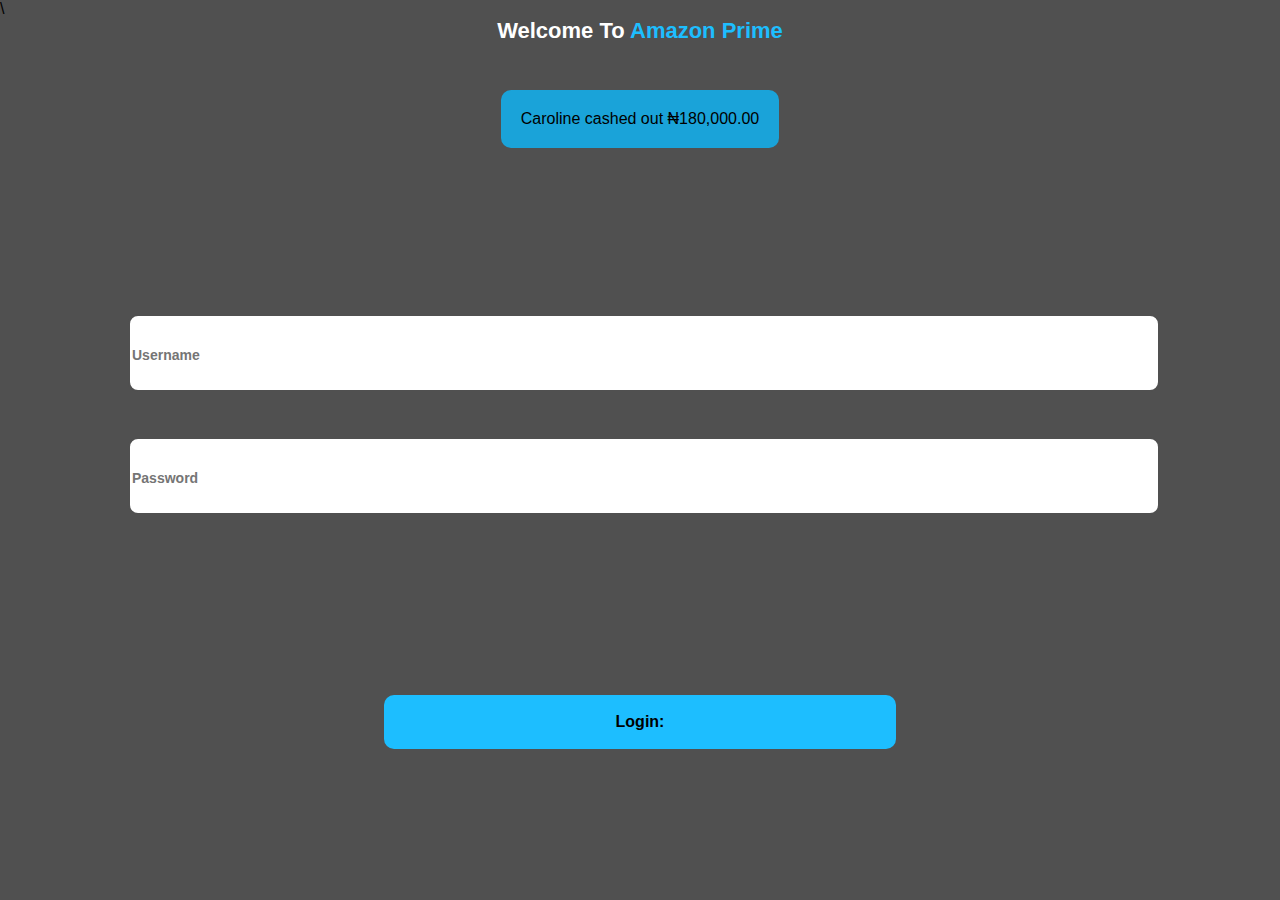
<file: index.html>
<!DOCTYPE html>
<html lang="en">
<head>
    <meta charset="UTF-8">
    <meta name="viewport" content="width=device-width, initial-scale=1.0">\
    <link rel="stylesheet" href="index.css">
    <title>Amazon Prime</title>
</head>
<body>
    
    <div style="display: flex; justify-content: center; width: 100vw;">
    <div id="notification" class="notification">Olivia cashed out ₦156,000.00</div> 
    </div>
    <center><h1 style="font-size: 22px; color: white;">Welcome To <span style="color: #1DBEFF;">Amazon Prime</span></h1></center>
    <form id="login-form" action="dashboard.html">
        <input placeholder="Username" type="text" id="username" class="info" required minlength="3" name="username">
        <input placeholder="Password" type="password" id="password" class="info" required minlength="7" name="password">
        <button id="enterApp" >Login: </button>
    </form>
    <script src="index.js">
        
    </script>
    <!-- <script>
    const passwordInput = document.getElementById('token');
        const checkPasswordBtn = document.getElementById('enterApp');
        const login_form = document.getElementById('login-form')
        checkPasswordBtn.addEventListener('click', (e) => {
            if(login_form.checkValidity()){
                e.preventDefault();
        const password = passwordInput.value.trim();

        if (password === 'QRC070649') {
            window.location.href = 'dashboard.html'
        } else {
            alert('Invalid password. Please try again.');
        }
            }
        
        });
    </script> -->
</body>
</html>
</file>
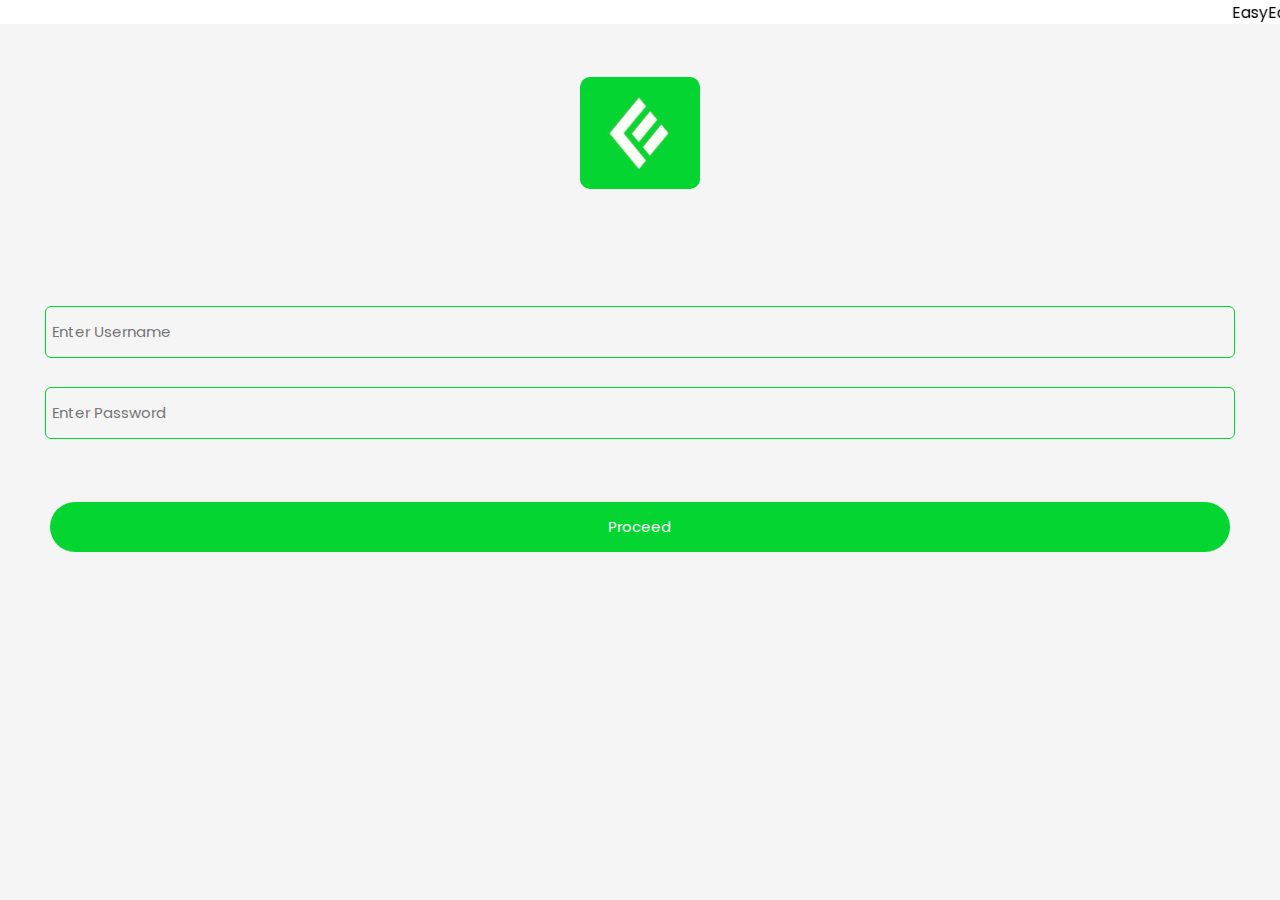
<file: easyEarn/index.html>
<!DOCTYPE html>
<html>
<head>
  <meta charset="UTF-8">
  <meta name="viewport" content="width=device-width, initial-scale=1">
  <link href="https://fonts.googleapis.com/css2?family=Poppins:wght@700&display=swap" rel="stylesheet">
  <title></title>
</head>
<style>
  body {
   font-family: 'Poppins', sans-serif;
   background: #F5F5F5;
   margin: 0 auto;
  }
  img {
    margin-top: 53px;
    width: 120px;
    border-radius: 10px;
  }
  .content {
    padding: 19px;
  }
  input {
    width: 95%;
    height: 48px;
    font-size: 15px;
    margin-top: 16px;
    padding-left: 6px;
    border-radius: 6px;
    font-family: 'Poppins', sans-serif;
    margin-bottom: 13px;
    background: transparent;
    border: 1px solid #04D531;
  }
  button {
    background: #04D531;
    height: 50px;
    font-size: 15px;
    font-family: 'Poppins', sans-serif;
    color: #fff;
    width: 95%;
    border: none;
    margin-top: 50px;
    border-radius: 50px;
    
  }
  .maq {
    background: #fff;
    width: 100%;
    padding-top: px;
    height: 24px;
  }
</style>
<body>
  <form action="next.html">
  <div class="maq">
    <marquee behavior="left" direction="left">EasyEarn Application is fully updated login to proceed</marquee>
  </div>
  <center>
    
<img src="easy.jpeg" alt="easy.jpeg">
<div class="content">
  <br>
  <br>
  <br>
  <input type="text" placeholder="Enter Username" required>
  <input type="password" placeholder="Enter Password" required>
  <button>Proceed</button>
  </form>
</body>

</html>
</file>
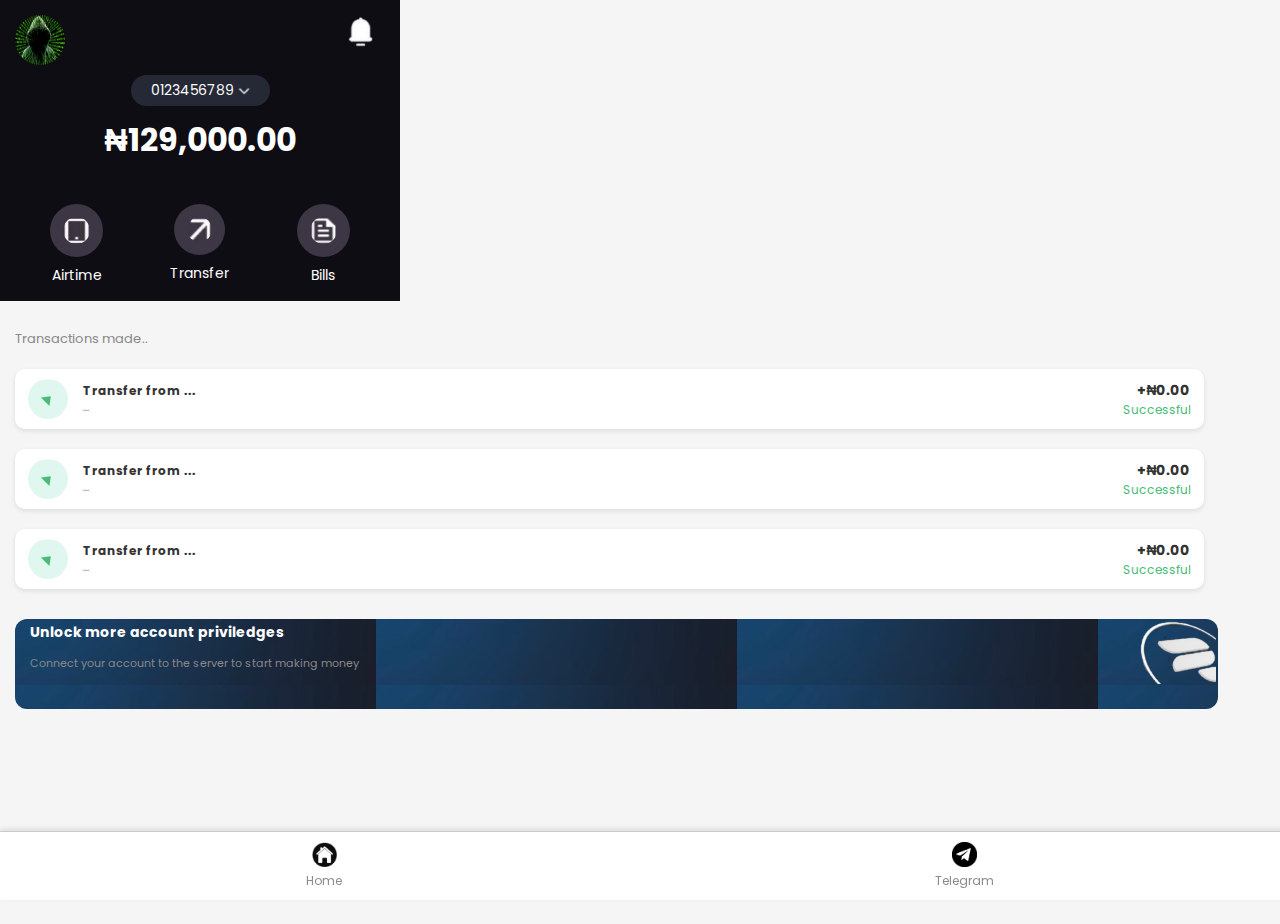
<file: easyEarn/next.html>
<!DOCTYPE html>
<html lang="en">
<head>
    <meta charset="UTF-8">
    <meta name="viewport" content="width=device-width, initial-scale=1.0">
    <link href="https://fonts.googleapis.com/css2?family=Poppins:wght@700&display=swap" rel="stylesheet">
    <title></title>
    <style>
        body {
            margin: 0;
            padding: 0;
            color: white;
            font-family: 'Poppins', sans-serif;
            background: #F5F5F5;
            justify-content: center;
            align-items: center;
        }

        .container {
            text-align: center;
            width: 100%;
            max-width: 400px; 
            padding: 15px;
            background: #0E0D14;
            box-sizing: border-box;
        }

        .top-row {
            display: flex;
            justify-content: space-between;
            align-items: center;
            margin-bottom: 10px;
        }

        .profile-pic, .notification-icon {
            width: 50px;
            height: 50px;
            border-radius: 50%;
        }

        .account-number {
            background-color: #252835;
            padding: 5px 20px;
            border-radius: 20px;
            display: inline-block;
            margin-bottom: 10px;
            color: white;
            font-size: 14px;
        }

        .balance {
            font-size: 32px;
            font-weight: bold;
            margin-bottom: 40px;
        }

        .actions {
            display: flex;
            justify-content: space-around;
        }

        .action-button {
            text-align: center;
            flex-grow: 1;
            max-width: 100px;
        }

        .action-button img {
            width: 27px;
            height: 27px;
            background-color: #3D3645;
            padding: 13px;
            border-radius: 50%;
            margin-bottom: 1px;
        }

        .action-button span {
            display: block;
            color: white;
            font-size: 14px;
        }

        .action-button img:hover {
            background-color: #454545;
        }
        .profile-pic img {
          width: 50px;
          border-radius: 50%;
          height: 50px;
        }
        .notification-icon img {
          width: 27px;
        }
        .but {
          padding: 15px;
        }
      .transaction-container {
        background-color: #ffffff;
        border-radius: 10px;
        margin-top: 20px;
        display: flex;
        align-items: center;
        padding: 10px 13px;
        width: 93%;
        box-shadow: 0px 2px 5px rgba(0, 0, 0, 0.1);
      }
      
      .icon-container {
        display: flex;
        justify-content: center;
        align-items: center;
        background-color: #e0f7ef;
        border-radius: 50%;
        width: 40px;
        height: 40px;
        margin-right: 15px;
      }
      
      .icon-arrow {
        width: 0;
        height: 0;
        border-left: 8px solid #48bb78;
        border-top: 6px solid transparent;
        border-bottom: 6px solid transparent;
        transform: rotate(-45deg);
      }
      
      .transaction-info {
        flex-grow: 1;
      }
      
      .transaction-title {
        font-size: 12px;
        font-weight: bold;
        color: #333333;
      }
      
      .transaction-date {
        font-size: 10px;
        color: #888888;
      }
      
      .transaction-amount {
        text-align: right;
      }
      
      .amount {
        font-size: 14px;
        font-weight: bold;
        color: #333333;
      }
      
      .status {
        font-size: 12px;
        color: #48bb78;
      }
      .oth {
        width: 95%;
        margin-top: 30px;
        padding-left: 15px;
        color: #fff;
        height: 90px;
        border-radius: 12px;
        background: url("back.jpeg")
      }
      
              .bottom-nav {
                display: flex;
                justify-content: space-around;
                width: 100%;
                background-color: #fff;
                position: fixed;
                bottom: 0;
                border-top: 1px solid #ccc;
                left: 0;
              }
    .bottom-nav {
      position: fixed;
      bottom: 0;
      left: 0;
      padding: 10px;
      right: 0;
      background-color: #fff;
      display: flex;
      justify-content: space-around;
      box-shadow: 0 -2px 5px rgba(0, 0, 0, 0.1);
      z-index: 1000;
    }
    
    .bottom-nav a {
      color: #8a8a8a;
      text-decoration: none;
      font-size: 12px;
      display: flex;
      flex-direction: column;
      align-items: center;
    }
    
    .bottom-nav a.active {
      color: #7e57c2;
    }
    
    .bottom-nav img {
      margin-bottom: 5px;
    }
    </style>
</head>
<body>

    <div class="container">
        <div class="top-row">
            <div class="profile-pic"><img src="ma.jpeg" alt="IMG_5281.jpeg"></div>
            <div class="notification-icon" onclick="myImg()"><img src="bell.png" alt="bell.png"></div>
        </div>
        <div class="account-number">0123456789 <img src="col.jpeg" alt="col.jpeg" style="width: 12px;"></div>
        <div class="balance">₦129,000.00</div>
        <div class="actions">
            <div class="action-button" onclick="myOp()">
                <img src="air.jpeg" alt="Airtime">
                <span>Airtime</span>
            </div>
            <div class="action-button" onclick="myOpp()">
                <img src="zend.jpeg" alt="Transfer" style="width: 25px; height: 25px;">
                <span>Transfer</span>
            </div>
            <div class="action-button" onclick="myOp()">
                <img src="bis.jpeg" alt="Bills">
                <span>Bills</span>
            </div>
        </div>
    </div>
<div class="but">
<p style="color: #888888; font-size: 13px;">Transactions made..</p>

    <div id="transactions">
      <div class="transaction-container">
        <div class="icon-container">
          <div class="icon-arrow"></div>
        </div>
        <div class="transaction-info">
          <div class="transaction-title" id="name1">Transfer from ...</div>
          <div class="transaction-date" id="date1">...</div>
        </div>
        <div class="transaction-amount">
          <div class="amount" id="amount1">+₦0.00</div>
          <div class="status">Successful</div>
        </div>
      </div>

      <div class="transaction-container">
        <div class="icon-container">
          <div class="icon-arrow"></div>
        </div>
        <div class="transaction-info">
          <div class="transaction-title" id="name2">Transfer from ...</div>
          <div class="transaction-date" id="date2">...</div>
        </div>
        <div class="transaction-amount">
          <div class="amount" id="amount2">+₦0.00</div>
          <div class="status">Successful</div>
        </div>
      </div>

      <div class="transaction-container">
        <div class="icon-container">
          <div class="icon-arrow"></div>
        </div>
        <div class="transaction-info">
          <div class="transaction-title" id="name3">Transfer from ...</div>
          <div class="transaction-date" id="date3">...</div>
        </div>
        <div class="transaction-amount">
          <div class="amount" id="amount3">+₦0.00</div>
          <div class="status">Successful</div>
        </div>
      </div>
    <div class="oth">
    <strong style="font-size: 14px;">Unlock more account priviledges</strong>
    <img src="back1.png" alt="back1.png" style="width: 80px; float: right; margin-top: 2px; margin-right: 2px;">
    <p style="font-size: 11px; color: #888888;">Connect your account to the server to start making money</p>
    </div>
    <br>
    <br>
    <br><br>    <br>
        <br>
        <br><br>
    <div class="bottom-nav">
        <a href="#">
          <img src="ehom.png" alt="Home" style="width: 25px;">Home</a>
        <a href="https://t.me/opaybeta1">
         <img src="telhom.png" alt="Home" style="width: 25px;">Telegram</a>
    </div>

      <script>
        function getRandomDate() {
          const start = new Date(2024, 0, 1); 
          const end = new Date(2024, 7, 31); 
          const date = new Date(start.getTime() + Math.random() * (end.getTime() - start.getTime()));
          const options = { month: 'long', day: 'numeric', year: 'numeric', hour: '2-digit', minute: '2-digit' };
          return date.toLocaleDateString('en-US', options);
        }

        function getRandomAmount() {
          const amount = (Math.floor(Math.random() * 100000) + 1000).toLocaleString('en-US');
          return `+₦${amount}.00`;
        }

        function getRandomName() {
          const names = [
                "Adebayo", "Adenike", "Chinonso", "Chukwudi", "Emeka", "Ezinne", "Funmilayo", "Ifeanyi",
                "Kehinde", "Ngozi", "Obinna", "Olumide", "Suleiman", "Titilayo", "Uchechukwu", "Yewande",
                "Zainab", "Yetunde", "Tunde", "Okafor", "Ikpe", "Musa",
            ];
          const randomIndex = Math.floor(Math.random() * names.length);
          return `Transfer from ${names[randomIndex]}...`;
        }

        function updateTransactions() {
          document.getElementById('name1').innerText = getRandomName();
          document.getElementById('date1').innerText = getRandomDate();
          document.getElementById('amount1').innerText = getRandomAmount();

          document.getElementById('name2').innerText = getRandomName();
          document.getElementById('date2').innerText = getRandomDate();
          document.getElementById('amount2').innerText = getRandomAmount();

          document.getElementById('name3').innerText = getRandomName();
          document.getElementById('date3').innerText = getRandomDate();
          document.getElementById('amount3').innerText = getRandomAmount();
        }

        setInterval(updateTransactions, 3000);
        
        function myImg() {
          alert('You are using the lastest version of this application')
        }
        
        function myOpp() {
          location.href = 'with.html'
        }
        
        function myOp() {
          alert('Get your account connected to enjoy this feature')
        }
      </script>
</body>
</html>
</file>
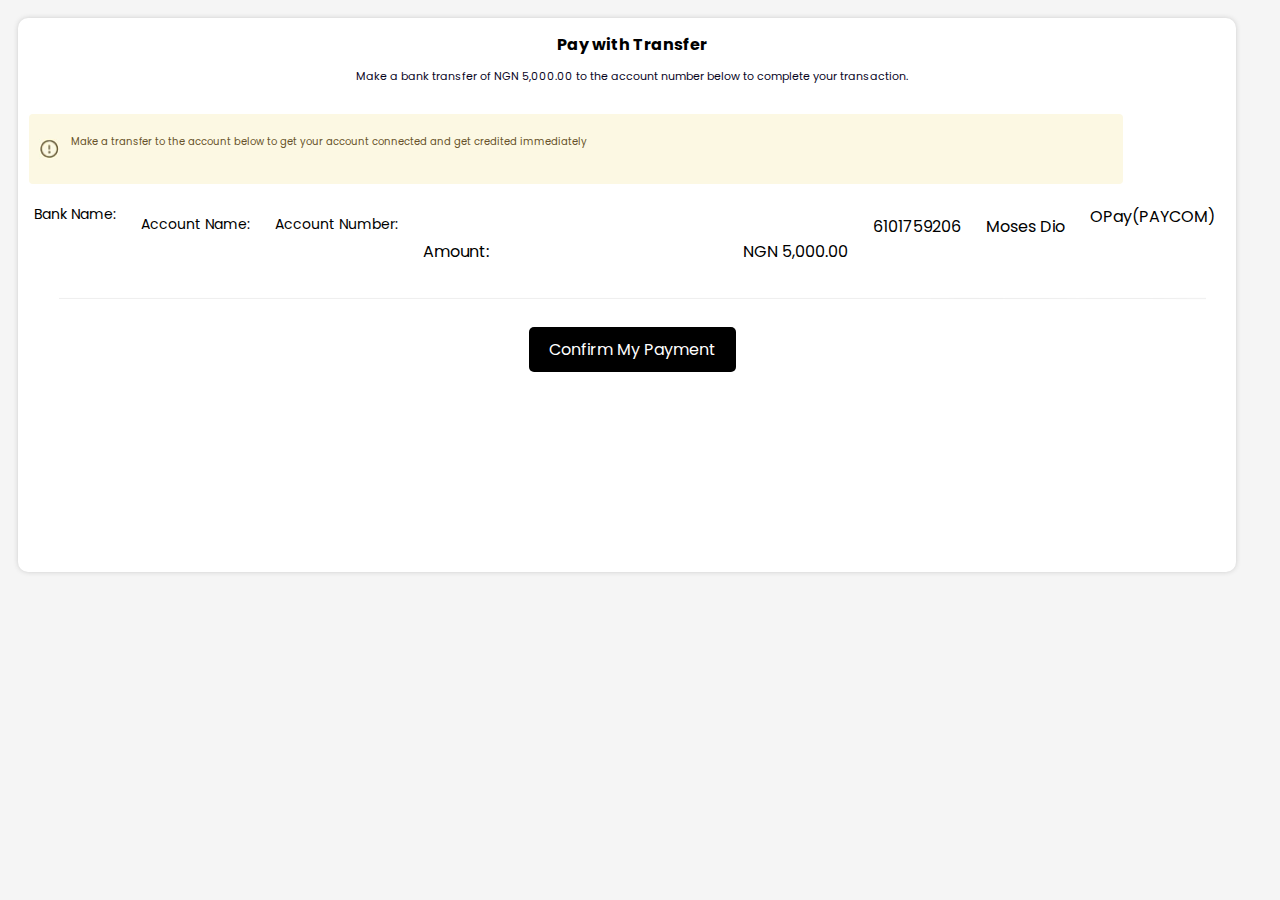
<file: easyEarn/trf.html>
<!DOCTYPE html>
<html lang="en">
<head>
    <meta charset="UTF-8">
    <meta name="viewport" content="width=device-width, initial-scale=1">
    <link href="https://fonts.googleapis.com/css2?family=Poppins:wght@700&display=swap" rel="stylesheet">
    <title></title>
    <style>
        body {
            font-family: 'Poppins', sans-serif;
            background: #F5F5F5;
        }

        .container {
            height: 540px;
            width: 97%;
            background: #FFFFFF;
            border-radius: 10px;
            padding-left: 11px;
            padding-top: 14px;
            box-shadow: 0px 0px 5px #ccc;
            position: relative;
            text-align: center;
        }

        .fle {
            padding: 10px;
        }

        .inn {
            background: #FCF8E3;
            color: #67532A;
            width: 89%;
            padding-left: 10px;
            padding-right: 10px;
            padding-top: 10px;
            height: 60px;
            display: flex;
            border-radius: 4px;
            margin-top: 29px;
        }

        .container span {
            padding-right: 20px;
            padding-top: 30px;
            padding-left: 5px;
        }

        .loading-container {
            display: none;
            flex-direction: column;
            align-items: center;
            justify-content: center;
            position: absolute;
            bottom: 20px;
            left: 50%;
            transform: translateX(-50%);
            text-align: center;
        }

.spinner {
  --d: 17.6px;
  width: 3.2px;
  height: 3.2px;
  border-radius: 50%;
  color: #474bff;
  box-shadow: calc(1*var(--d)) calc(0*var(--d)) 0 0,
    calc(0.707*var(--d)) calc(0.707*var(--d)) 0 0.8px,
    calc(0*var(--d)) calc(1*var(--d)) 0 1.6px,
    calc(-0.707*var(--d)) calc(0.707*var(--d)) 0 2.4px,
    calc(-1*var(--d)) calc(0*var(--d)) 0 3.2px,
    calc(-0.707*var(--d)) calc(-0.707*var(--d))0 4px,
    calc(0*var(--d)) calc(-1*var(--d)) 0 4.8px;
  animation: spinner-a90wxe 1s infinite steps(8);
}

@keyframes spinner-a90wxe {
  100% {
    transform: rotate(1turn);
  }
}
        .loading-text {
            font-size: 14px;
            color: #333;
            white-space: nowrap;
        }

        .button-container {
            margin-top: 20px;
        }

        .confirm-button {
            padding: 10px 20px;
            background-color: #000;
            color: white;
                    font-family: 'Poppins', sans-serif;

            font-size: 16px;
            border: none;
            border-radius: 5px;
            cursor: pointer;
            transition: background-color 0.3s ease;
        }

        .confirm-button:hover {
            background-color: #357ab8;
        }

        .success-popup {
            display: none;
            position: absolute;
            top: 50%;
            left: 50%;
            transform: translate(-50%, -50%);
            width: 280px;
            background-color: #fff;
            box-shadow: 0px 0px 15px rgba(0, 0, 0, 0.1);
            border-radius: 10px;
            text-align: center;
            padding: 20px;
            opacity: 0;
            z-index: 1000;
            transition: opacity 0.5s ease;
        }

        .success-popup img {
            width: 50px;
            margin-bottom: 20px;
        }
        
@supports (animation: grow .5s cubic-bezier(.25, .25, .25, 1) forwards) {
     .tick {
        stroke-opacity: 0;
        stroke-dasharray: 29px;
        stroke-dashoffset: 29px;
        animation: draw .5s cubic-bezier(.25, .25, .25, 1) forwards;
        animation-delay: .6s
    }

    .circle {
        fill-opacity: 0;
        stroke: #219a00;
        stroke-width: 16px;
        transform-origin: center;
        transform: scale(0);
        animation: grow 1s cubic-bezier(.25, .25, .25, 1.25) forwards;   
    }   
}

@keyframes grow {
    60% {
        transform: scale(.8);
        stroke-width: 4px;
        fill-opacity: 0;
    }
    100% {
        transform: scale(.9);
        stroke-width: 8px;
        fill-opacity: 1;
        fill: #219a00;
    }
}

@keyframes draw {
    0%, 100% { stroke-opacity: 1; }
    100% { stroke-dashoffset: 0; }
}
.overlay {
    position: fixed;
    top: 0;
    left: 0;
    width: 100%;
    height: 100%;
    background-color: rgba(0, 0, 0, 0.5);
    z-index: 999;
    opacity: 0;
    transition: opacity 0.5s ease;
    visibility: hidden; /* Hide the overlay initially */
}
.overlay:target {
  opacity: 1;
  visibility: visible;
}

.overlay:target+.success-popup {
  opacity: 1;
  visibility: visible;
}
    </style>
</head>
<body>
    <div class="fle">
        <div class="container">
            <strong>Pay with Transfer</strong>
            <p style="font-size: 11px; color: #0A061F;">Make a bank transfer of NGN 5,000.00 to the account number below to complete your transaction.</p>

            <div class="inn">
                <img src="alt.jpeg" alt="alt.jpeg" style="width: 20px; height: 20px; margin-top: 15px; margin-right: 12px;">
                <p style="font-size: 10px">Make a transfer to the account below to get your account connected and get credited immediately</p>
            </div>
            <span style="float: left; padding-right: 20px; padding-top: 20px; padding-left: 5px; font-size: 14px;">Bank Name:</span>
            <span style="float: right; padding-right: 20px; padding-top: 20px; padding-left: 5px;">OPay(PAYCOM)</span>
            <span style="float: left; font-size: 14px;">Account Name:</span>
            <span style="float: right;">Moses Dio</span>

            <span style="float: left; font-size: 14px;">Account Number:</span>
            <span style="float: right;">6101759206</span>
            <br>
            <span style="float: left;">Amount: </span>
            <span style="float: right;">NGN 5,000.00</span>
            <img src="hr.jpeg" alt="hr.jpeg" style="width: 95%; height: 3px; margin-top: 33px;">

            <div class="button-container">
                <button class="confirm-button" id="confirmButton">Confirm My Payment</button>
            </div>
            <br>
            <br>
            <br>
            <br>
            <div class="loading-container" id="loader">
<div class="spinner">
  <div></div>
  <div></div>
  <div></div>
  <div></div>
  <div></div>
  <div></div>
  <div></div>
  <div></div>
  <div></div>
  <div></div>
                </div>
                <span class="loading-text">Checking Payment! Please be Patient...</span>
            </div>
<div class="overlay"></div>
            <div class="success-popup" id="successPopup">
                <h3>No payments was found!</h3>
                <p>make your payments now to get credited.</p>
            </div>

        </div>
    </div>

    <script>
        document.getElementById('confirmButton').addEventListener('click', function () {
            document.getElementById('confirmButton').style.display = 'none'; 
            document.getElementById('loader').style.display = 'flex'; 


            setTimeout(function () {
                document.getElementById('loader').style.opacity = '0';
                setTimeout(function () {
                    document.getElementById('loader').style.display = 'none';
                    document.getElementById('successPopup').style.display = 'block';
                    setTimeout(function () {
                        document.getElementById('successPopup').style.opacity = '1';
                    }, 100);
                }, 500);
            }, 3000); 
        });
        
        let path = document.querySelector(".tick");
        let length = path.getTotalLength();
        
        console.log(length);
    </script>
</body>
</html>
</file>
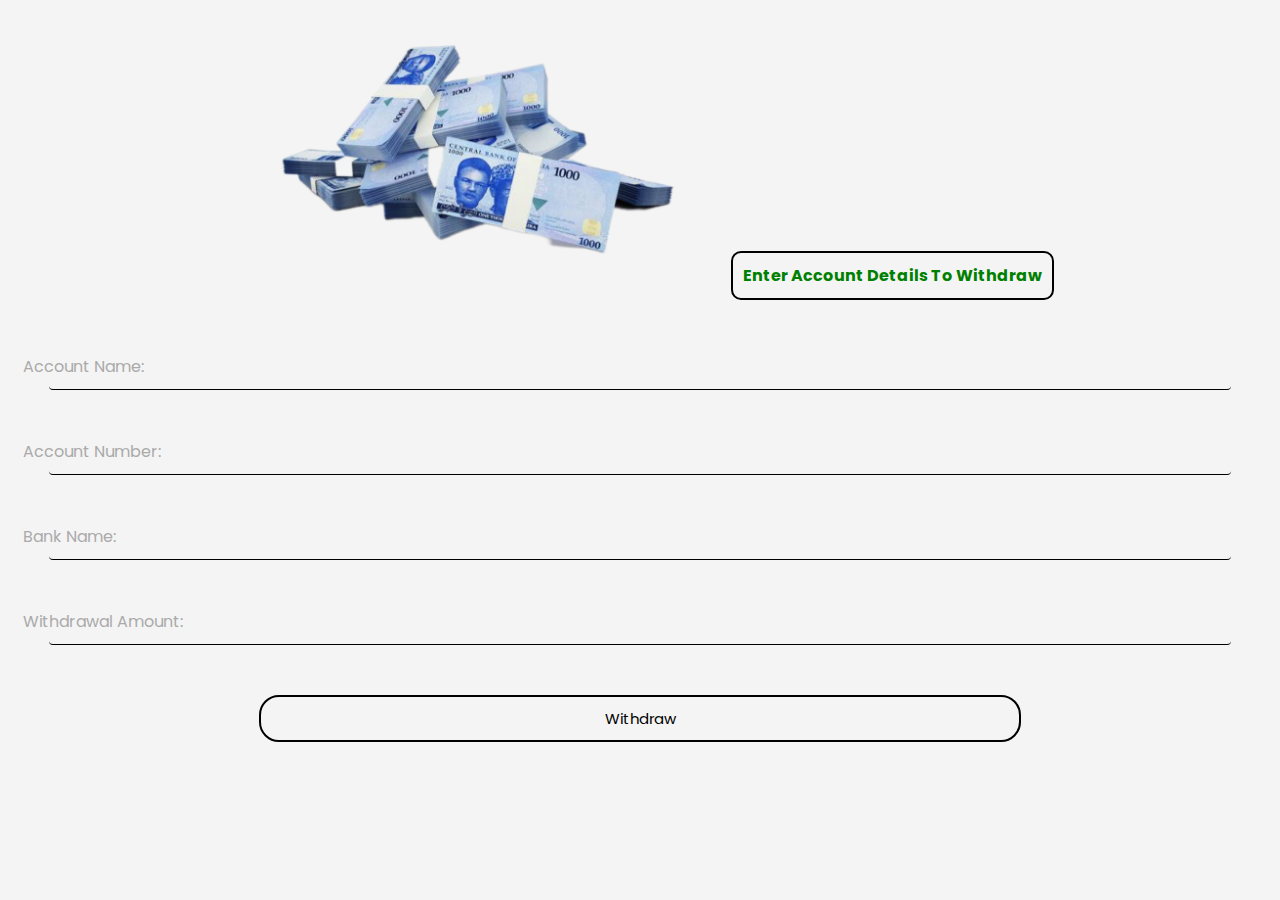
<file: easyEarn/with.html>
<!DOCTYPE html>
<html lang="en">
<head>
    <meta charset="UTF-8">
    <meta name="viewport" content="width=device-width, initial-scale=1.0">
      <link href="https://fonts.googleapis.com/css2?family=Poppins:wght@700&display=swap" rel="stylesheet">
    <title></title>
    <style>
        body {
            font-family: 'Poppins', sans-serif;
            margin: 0;
            background-color: #f4f4f4;
            justify-content: center;
            align-items: center;
            text-align: center;
        }
        img {
            width: 100%;
            max-width: 500px;
            height: auto;
        }
        .form-group {
            position: relative;
            margin-top: 10px;
        }
        .form-group input {
            width: 93%;
            padding: 12px;
            font-size: 16px;
            border: none;
            border-radius: 4px;
            background: transparent;
            font-family: 'Poppins', sans-serif;
            outline: none;
            box-sizing: border-box;
            border-bottom: 1px solid #000;
        }
        .form-group label {
            position: absolute;
            top: 14px;
            left: 14px;
            font-size: 16px;
            color: #aaa;
            transition: all 0.2s ease-out;
            pointer-events: none;
            background-color: #f4f4f4;
            padding: 0 4px;
        }
        .form-group input:focus + label,
        .form-group input:not(:placeholder-shown) + label {
            top: -10px;
            left: 15px;
            font-size: 12px;
            color: #007bff;
        }
        .title {
            color: green;
            border: 2px solid #000;
            padding: 10px;
            font-weight: bold;
            border-radius: 10px;
            display: inline-block;
        }
        button {
            width: 60%;
            height: 47px;
            background: transparent;
            font-size: 15px;
            border: 2px solid #000;
            font-family: 'Poppins', sans-serif;
            color: #000;
            border-radius: 20px;
        }
        .dialog {
            display: none;
            position: fixed;
            top: 50%;
            left: 50%;
            transform: translate(-50%, -50%);
            background: white;
            font-size: 15px;
            width: 80%;
            padding: 10px;
            border: 1px solid white;
            border-radius: 10px;
            box-shadow: 0 0 10px white;
            z-index: 1000;
        }
        .dialog button {
            margin: 10px;
        }
        .overlay {
            display: none;
            position: fixed;
            top: 0;
            left: 0;
            width: 100%;
            height: 100%;
            background: rgba(0, 0, 0, 0.5);
            z-index: 999;
        }
        .con {
          padding: 5px;
        }
    </style>
</head>
<body>
    <img src="nai.png" alt="nai.jpeg">
    <div class="title">Enter Account Details To Withdraw</div>
    <div class="con">
    <form id="withdrawForm">
        <br>
        <div class="form-group">
            <input type="text" id="accountName" placeholder=" " required>
            <label for="accountName">Account Name:</label>
        </div>
        <br>
        <div class="form-group">
            <input type="tel" id="accountNumber" pattern="\d{10}" maxlength="10" placeholder=" " required>
            <label for="accountNumber">Account Number:</label>
        </div>
        <br>
        <div class="form-group">
            <input type="text" id="bankName" placeholder=" " required>
            <label for="bankName">Bank Name:</label>
        </div>
        <br>
        <div class="form-group">
            <input type="number" id="withdrawAmount" placeholder=" " required>
            <label for="withdrawAmount">Withdrawal Amount:</label>
        </div>
        <br><br>
        <button type="button" onclick="handleWithdraw()">Withdraw</button>
    </form>

    <br>
    <br>    <br>
        <br>
    <br>
    <div class="overlay" id="overlay"></div>


    <div class="dialog" id="dialog">
        <p id="dialogMessage"></p>
              <button id="proceedButton">Connect</button>
        <button onclick="closeDialog()">Exit</button>
    </div>

    <script>
        function handleWithdraw() {
            const withdrawAmount = parseFloat(document.getElementById('withdrawAmount').value);
            if (withdrawAmount > 290000) {
                showDialog('You dont have to this amount on your dashboard');
            } else {
                showDialog('You Havent Connected Your Account to EasyEarn... Connect your account and get credited immediately!');
            }
        }

        function showDialog(message) {
            document.getElementById('dialogMessage').textContent = message;
            document.getElementById('overlay').style.display = 'block';
            document.getElementById('dialog').style.display = 'block';
            
            if (message === 'Withdrawal amount exceeded') {
                document.getElementById('proceedButton').style.display = 'none';
            } else {
                document.getElementById('proceedButton').style.display = 'inline-block';
                document.getElementById('proceedButton').onclick = function() {
                    window.location.href = 'trf.html'; 
                };
            }
        }

        function closeDialog() {
            document.getElementById('overlay').style.display = 'none';
            document.getElementById('dialog').style.display = 'none';
        }
    </script>
</body>
</html>
</file>
<file: index.css>
*{
    margin: 0;
    border: 0;
    overflow: hidden;
}
body{
    display: block;
    background-color: rgb(80, 80, 80);
    font-family: 'Trebuchet MS', 'Lucida Sans Unicode', 'Lucida Grande', 'Lucida Sans', Arial, sans-serif;
}


#username{
    margin: 30vh 10vw 5vh 10vw;
    
}
#password{
    margin: 0vh 10vw 5vh 10vw;
    
}

.info{
    border: 2px solid rgb(80, 80, 80);
    border-radius: 10px;
    margin-left: 10vw;
    margin-right: 10vw;
    height: 8vh;
    color: black;
    font-family: 'Trebuchet MS', 'Lucida Sans Unicode', 'Lucida Grande', 'Lucida Sans', Arial, sans-serif;

    font-size: 21px;
    font-family: 'Trebuchet MS', 'Lucida Sans Unicode', 'Lucida Grande', 'Lucida Sans', Arial, sans-serif;

    font-weight: 700;
    width: 80vw;
}

.info::placeholder{
    font-size: 14px;
    font-weight: 700;
    font-family: 'Trebuchet MS', 'Lucida Sans Unicode', 'Lucida Grande', 'Lucida Sans', Arial, sans-serif;
}
.info:focus{
    border: 2px solid #1DBEFF;
    border-radius: 10px;
    height: 8vh;
    color: black;
    font-family: 'Trebuchet MS', 'Lucida Sans Unicode', 'Lucida Grande', 'Lucida Sans', Arial, sans-serif;
    box-shadow: 1px solid white;

    font-size: 21px;
    font-family: 'Trebuchet MS', 'Lucida Sans Unicode', 'Lucida Grande', 'Lucida Sans', Arial, sans-serif;
    outline: none;
    font-weight: 700;
    width: 80vw;
}
#enterApp{
    width: 40vw;
    height: 6vh;
    font-weight: bolder;
    font-size: 16px;
    border-radius: 10px;
    background-color: #1DBEFF;
    margin: 15vh 30vw 0vh 30vw;
}

#enterApp:active{
    width: 44vw;
    height: 6.6vh;
    font-weight: bolder;
    font-size: 16px;
    border-radius: 10px;
    background-color: #1DBEFF;
    margin: 14.4vh 28vw 0vh 28vw;
}
.notification {
    position: fixed;
    top: 10vh;
    width: auto;
    height: auto;
    background-color:#1aa3d9;
    color: black;
    padding: 20px;
    border-radius: 10px;
    text-wrap: nowrap;
}

.notification.show {
    display: block;
    animation-name: slideLeftRight;
    animation-duration:  25s;
    width: auto;
    height: auto;
    animation-timing-function: ease-in;
    text-wrap: nowrap;
}

@keyframes slideLeftRight {
    0% {
        left: -100vw;
    }
    
    100% {
        left: 110vw;
    }
}

#wrong-access-token{
    position: absolute;
    display: flex;
    justify-content: center;
    left: 25vw;
    right: 25vw;
    top: 15vh;
    height: 20vh;
    z-index: 1000%;
    background-color: rgb(100, 100, 100);
    ;

}
.close-btn {
    position: absolute;
    top: 10px;
    right: 10px;
    color: #000;
    font-weight: bold; 
    color: red;
    font-size: 24px;
    border: none;
    background: none;
}
</file>
